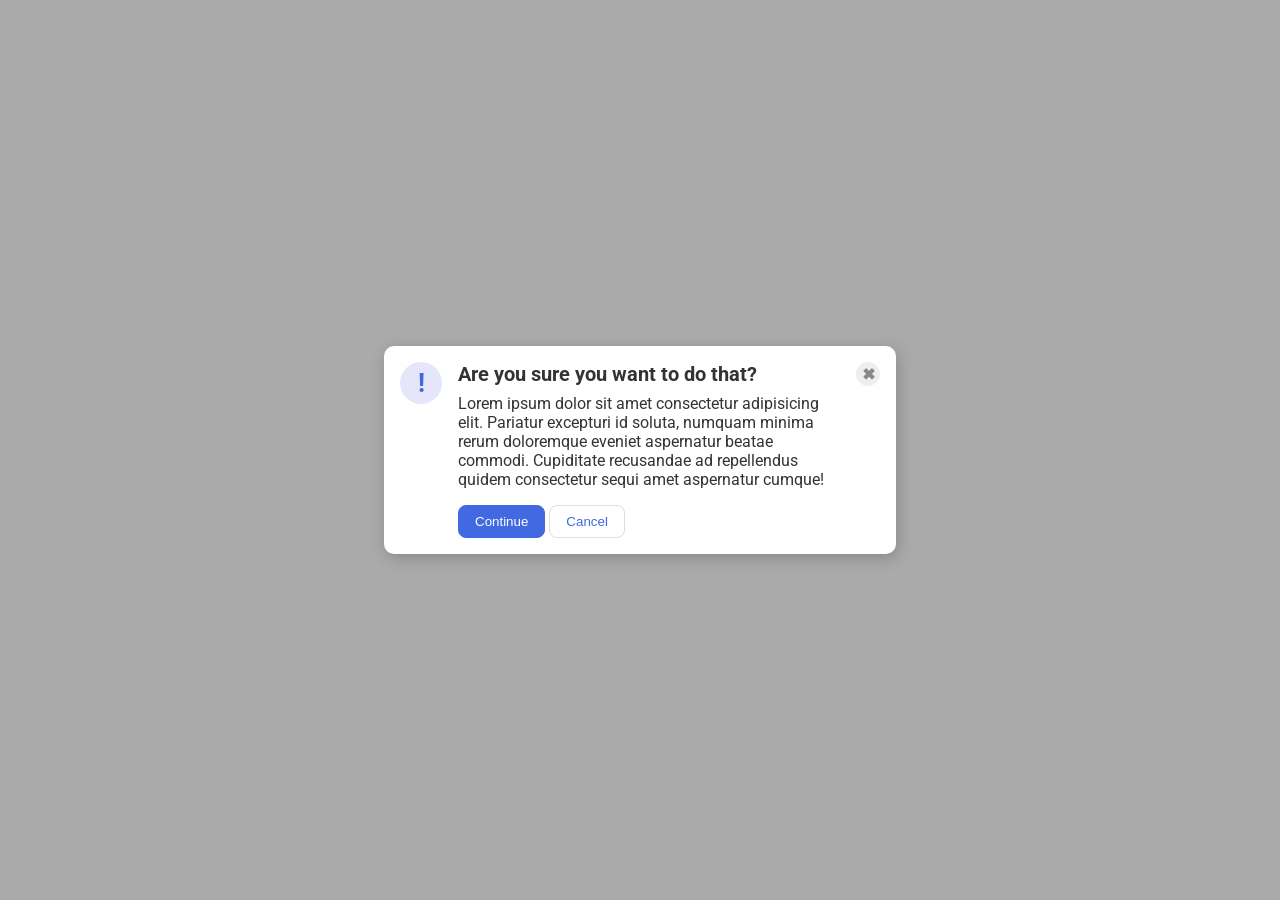
<file: foundations/flex/05-flex-modal/index.html>
<!DOCTYPE html>
<html lang="en">
  <head>
    <meta charset="UTF-8">
    <meta http-equiv="X-UA-Compatible" content="IE=edge">
    <meta name="viewport" content="width=device-width, initial-scale=1.0">
    <link rel="stylesheet" href="style.css">
    <title>Modal</title>
  </head>
  <body>
    <div class="modal">
      <div class="icon">!</div>
        <div class="content">
          <div class="header">Are you sure you want to do that?</div>
          <div class="text">Lorem ipsum dolor sit amet consectetur adipisicing elit. Pariatur excepturi id soluta, numquam minima rerum doloremque eveniet aspernatur beatae commodi. Cupiditate recusandae ad repellendus quidem consectetur sequi amet aspernatur cumque!</div>
          <button class="continue">Continue</button>
          <button class="cancel">Cancel</button>
        </div>
      <button class="close-button">✖</button>
      </div>
    </div>
  </body>
</html>
</file>
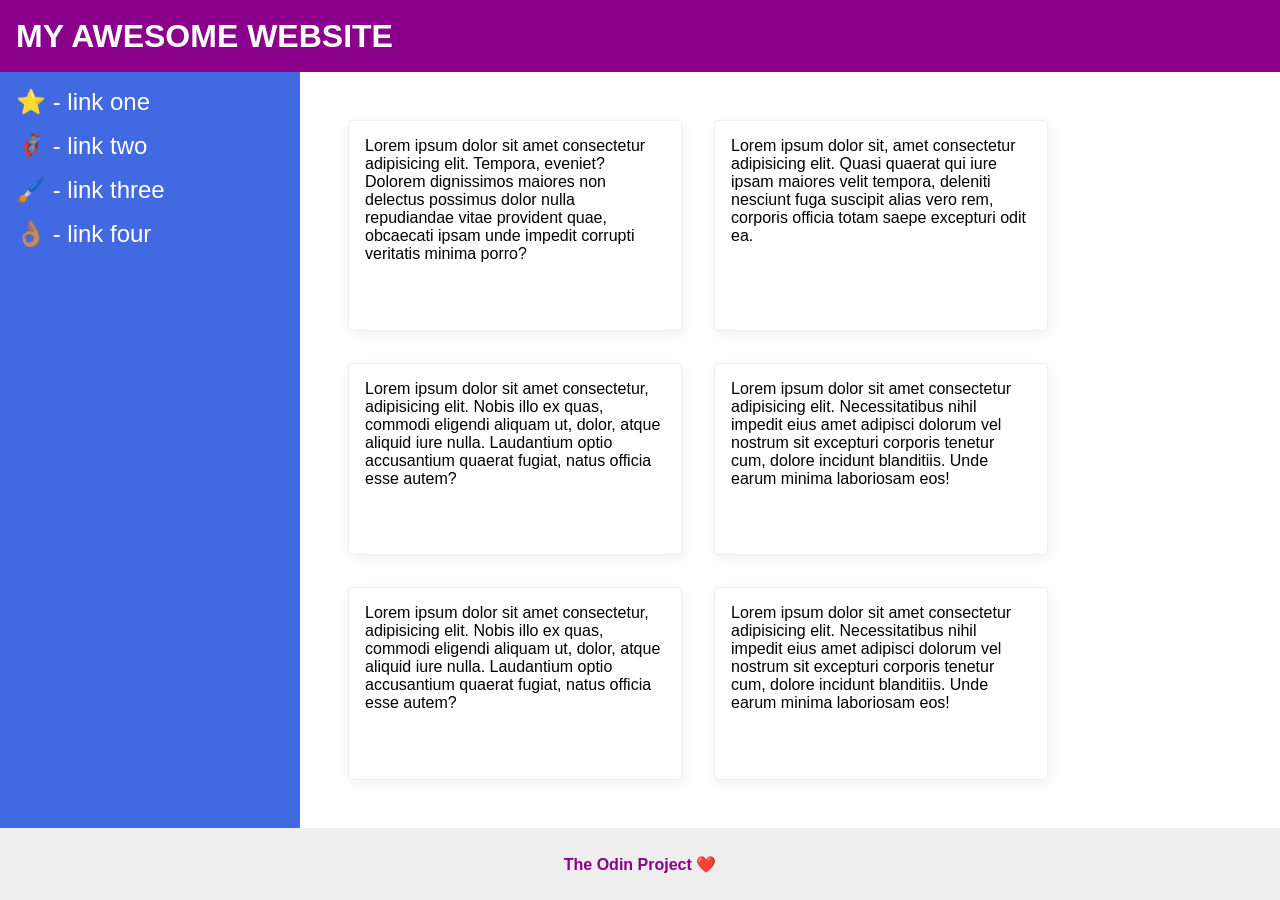
<file: foundations/flex/07-flex-layout-2/index.html>
<!DOCTYPE html>
<html lang="en">
  <head>
    <meta charset="UTF-8">
    <meta http-equiv="X-UA-Compatible" content="IE=edge">
    <meta name="viewport" content="width=device-width, initial-scale=1.0">
    <title>The Holy Grail</title>
    <link rel="stylesheet" href="style.css">
  </head>
  <body>
    <div class="header">
      MY AWESOME WEBSITE
    </div>
    <div class="container">
      <div class="sidebar">
        <ul>
          <li><a href="#">⭐ - link one</a></li>
          <li><a href="#">🦸🏽‍♂️ - link two</a></li>
          <li><a href="#">🖌️ - link three</a></li>
          <li><a href="#">👌🏽 - link four</a></li>
        </ul>
      </div>
      <div class="card-container">
        <div class="card">Lorem ipsum dolor sit amet consectetur adipisicing elit. Tempora, eveniet? Dolorem dignissimos maiores non delectus possimus dolor nulla repudiandae vitae provident quae, obcaecati ipsam unde impedit corrupti veritatis minima porro?</div>
        <div class="card">Lorem ipsum dolor sit, amet consectetur adipisicing elit. Quasi quaerat qui iure ipsam maiores velit tempora, deleniti nesciunt fuga suscipit alias vero rem, corporis officia totam saepe excepturi odit ea.</div>
        <div class="card">Lorem ipsum dolor sit amet consectetur, adipisicing elit. Nobis illo ex quas, commodi eligendi aliquam ut, dolor, atque aliquid iure nulla. Laudantium optio accusantium quaerat fugiat, natus officia esse autem?</div>
        <div class="card">Lorem ipsum dolor sit amet consectetur adipisicing elit. Necessitatibus nihil impedit eius amet adipisci dolorum vel nostrum sit excepturi corporis tenetur cum, dolore incidunt blanditiis. Unde earum minima laboriosam eos!</div>
        <div class="card">Lorem ipsum dolor sit amet consectetur, adipisicing elit. Nobis illo ex quas, commodi eligendi aliquam ut, dolor, atque aliquid iure nulla. Laudantium optio accusantium quaerat fugiat, natus officia esse autem?</div>
        <div class="card">Lorem ipsum dolor sit amet consectetur adipisicing elit. Necessitatibus nihil impedit eius amet adipisci dolorum vel nostrum sit excepturi corporis tenetur cum, dolore incidunt blanditiis. Unde earum minima laboriosam eos!</div>
      </div>
  </div>
    <div class="footer">
      The Odin Project ❤️
    </div>
  </body>
</html>
</file>
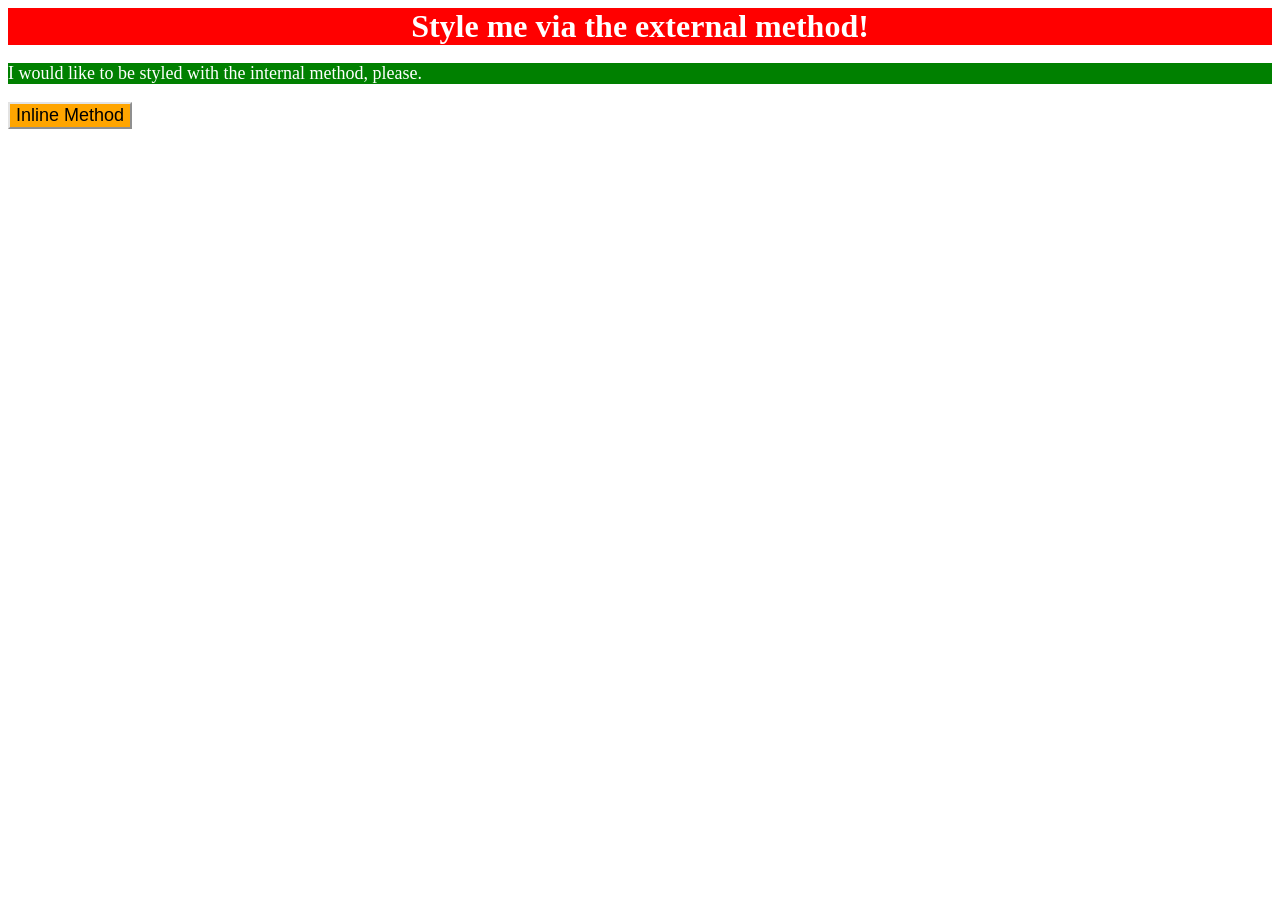
<file: foundations/intro-to-css/01-css-methods/index.html>
<!DOCTYPE html>
<html lang="en">
  <head>
    <meta charset="UTF-8">
    <meta http-equiv="X-UA-Compatible" content="IE=edge">
    <meta name="viewport" content="width=device-width, initial-scale=1.0">
    <link rel="stylesheet" href="styles.css">
    <title>Methods for Adding CSS</title>
  </head>
  <body>
    <div>Style me via the external method!</div>
    <style>
      p{
        background-color: green;
        color: white;
        font-size: 18px;
      }
      </style>
    <p>I would like to be styled with the internal method, please.</p>
    <button style="background-color: orange; border-color: #e3e3e3; font-size: 18px;">Inline Method</button>
  </body>
</html>
</file>
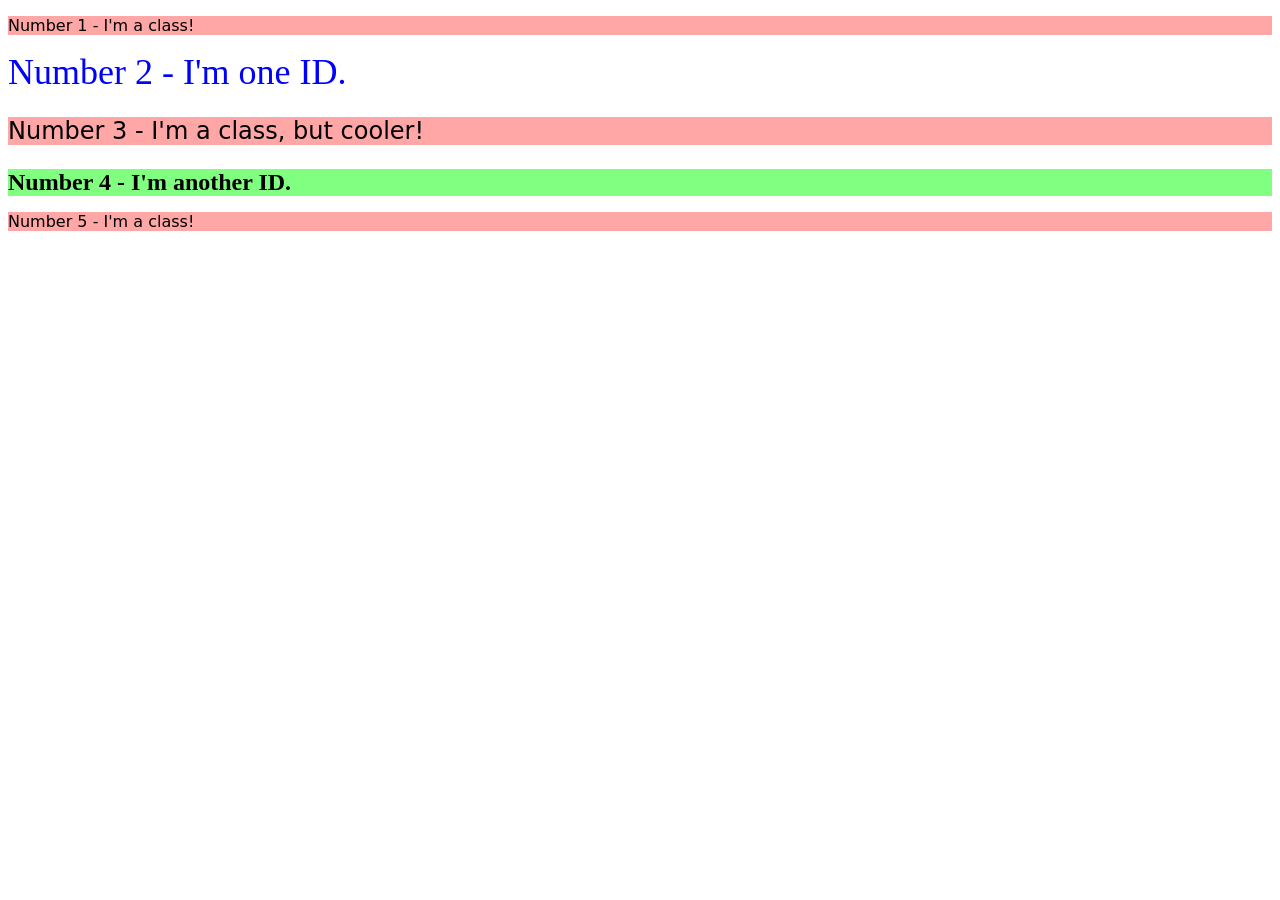
<file: foundations/intro-to-css/02-class-id-selectors/index.html>
<!DOCTYPE html>
<html lang="en">
  <head>
    <meta charset="UTF-8">
    <meta http-equiv="X-UA-Compatible" content="IE=edge">
    <meta name="viewport" content="width=device-width, initial-scale=1.0">
    <title>Class and ID Selectors</title>
    <link rel="stylesheet" href="style.css">
  </head>
  <body>
    <p class="odd">Number 1 - I'm a class!</p>
    <div id="id-2">Number 2 - I'm one ID.</div>
    <p class="odd odd-3">Number 3 - I'm a class, but cooler!</p>
    <div id="id-4">Number 4 - I'm another ID.</div>
    <p class="odd">Number 5 - I'm a class!</p>
  </body>
</html>
</file>
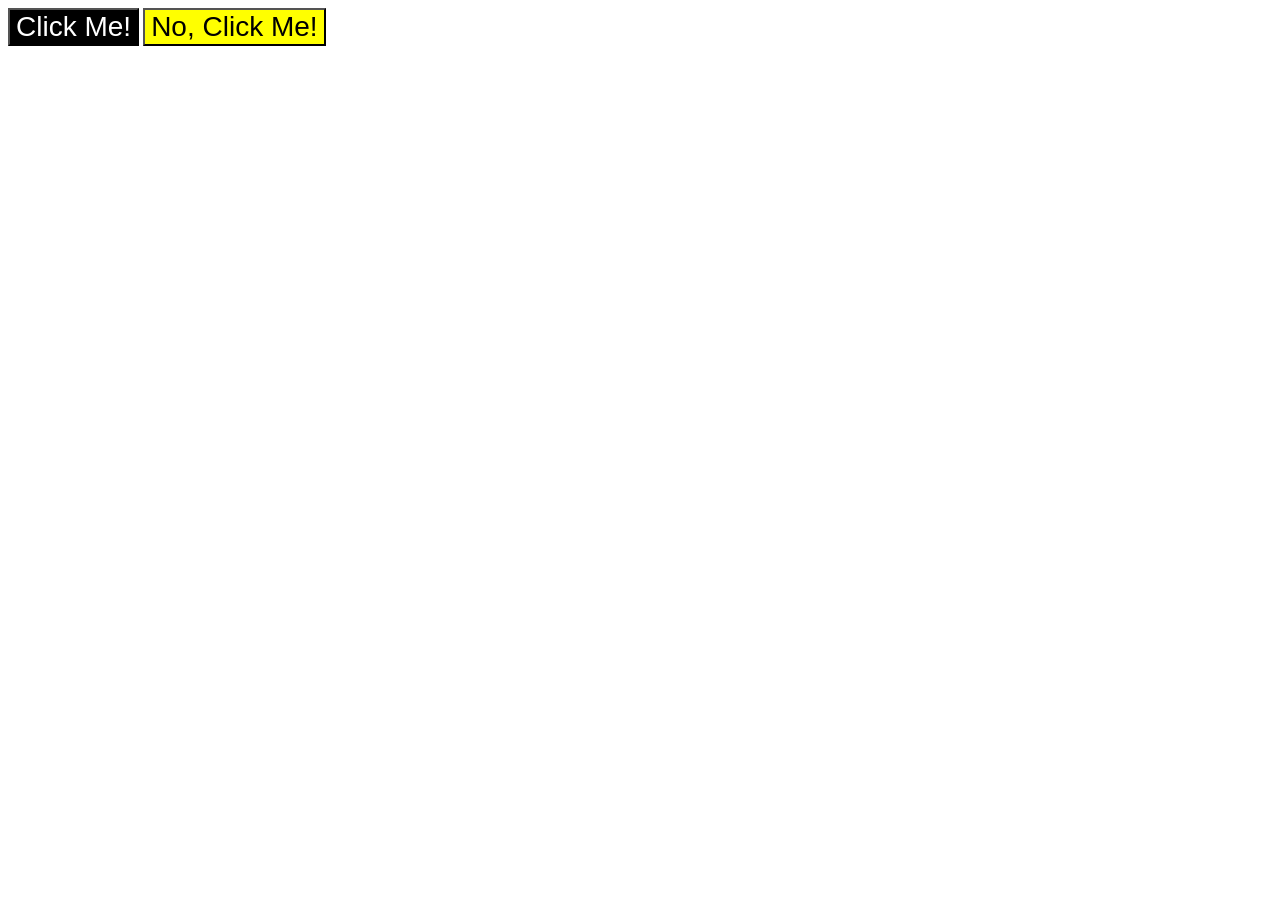
<file: foundations/intro-to-css/03-grouping-selectors/index.html>
<!DOCTYPE html>
<html lang="en">
  <head>
    <meta charset="UTF-8">
    <meta http-equiv="X-UA-Compatible" content="IE=edge">
    <meta name="viewport" content="width=device-width, initial-scale=1.0">
    <title>Grouping Selectors</title>
    <link rel="stylesheet" href="style.css">
  </head>
  <body>
    <button class="b1">Click Me!</button>
    <button class="b2">No, Click Me!</button>
  </body>
</html>
</file>
<file: foundations/flex/05-flex-modal/style.css>
@import url('https://fonts.googleapis.com/css2?family=Roboto:wght@400;700&display=swap');

html, body {
  height: 100%;
}

body {
  font-family: Roboto, sans-serif;
  margin: 0;
  background: #aaa;
  color: #333;
  /* I'll give you this one for free lol */
  display: flex;
  align-items: center;
  justify-content: center;
}

.modal {
  background: white;
  width: 480px;
  border-radius: 10px;
  box-shadow: 2px 4px 16px rgba(0,0,0,.2);
  display: flex;
  gap: 16px;
  padding: 16px;
}

.icon {
  color: royalblue;
  font-size: 26px;
  font-weight: 700;
  background: lavender;
  width: 42px;
  height: 42px;
  border-radius: 50%;
  display: flex;
  align-items: center;
  justify-content: center;
  flex-shrink: 0;
  align-self: flex-start;
}

.close-button {
  background: #eee;
  border-radius: 50%;
  color: #888;
  font-weight: bold;
  font-size: 16px;
  height: 24px;
  width: 24px;
  display: flex;
  align-items: center;
  justify-content: center;
  border: 1px solid #eee;
  padding: 0;
  flex-shrink: 0;
  align-self: flex-start;
}

button {
  cursor: pointer;
  padding: 8px 16px;
  border-radius: 8px;
}

button.continue {
  background: royalblue;
  border: 1px solid royalblue;
  color: white;
  margin-top: 16px;
}

button.cancel {
  background: white;
  border: 1px solid #ddd;
  color: royalblue;
}

.header{
  font-size: 20px;
  font-weight: bold;
  margin-bottom: 8px;
}
</file>
<file: foundations/flex/07-flex-layout-2/style.css>
body {
  font-family: -apple-system, BlinkMacSystemFont, 'Segoe UI', Roboto, Oxygen, Ubuntu, Cantarell, 'Open Sans', 'Helvetica Neue', sans-serif;
  margin: 0;
  min-height: 100vh;
}

.header {
  height: 72px;
  background: darkmagenta;
  color: white;
}

.footer {
  height: 72px;
  background: #eee;
  color: darkmagenta;
}

.sidebar {
  width: 300px; 
  background: royalblue;
  box-sizing: border-box;
}

.card {
  border: 1px solid #eee;
  box-shadow: 2px 4px 16px rgba(0,0,0,.06);
  border-radius: 4px;
}

/* MY WORK */
body {
  flex-direction: column;
  display: flex;
}

.header {
  font-size: 32px;
  font-weight: 900;
  display: flex;
  align-items: center;
  padding: 0 16px;
}

.container {
  display: flex;
  flex: 1;
} 

.sidebar {
  flex-shrink: 0;
  padding: 16px;
}

ul {
  list-style: none;
  padding: 0;
  margin: 0;
}

li {
  margin-bottom: 16px;
}

a{
  color: white;
  text-decoration: none;
  font-size: 24px;
}

.card{
  width: 300px;
  padding: 16px;
}

.card-container {
  padding: 48px;
  display: flex;
  flex-wrap: wrap;
  gap: 32px;
}

.footer {
  display: flex;
  align-items: center;
  justify-content: center;
  font-weight: bold;
}
</file>
<file: foundations/intro-to-css/01-css-methods/styles.css>
div{
    font-weight: bold;
    font-size: 32px;
    color: white;
    background-color: red;
    text-align:center;
}
</file>
<file: foundations/intro-to-css/02-class-id-selectors/style.css>
.odd{
    background-color: #ffa7a7;
    font-family: verdana,"DejaVu Sans", sans-serif;
}
#id-2{
    color:blue;
    font-size: 36px;
}
.odd-3{
    font-size:24px;
}
#id-4{
    background-color:#80ff80;
    font-size: 24px;
    font-weight: bold;
}
</file>
<file: foundations/intro-to-css/03-grouping-selectors/style.css>
.b1{
    color:white;
    background-color:black;
}
.b2{
    background-color:yellow;
}
.b1,.b2{
    font-size:28px;
    font-family:Helvetica,sans-serif,"Times New Roman";
}
</file>
